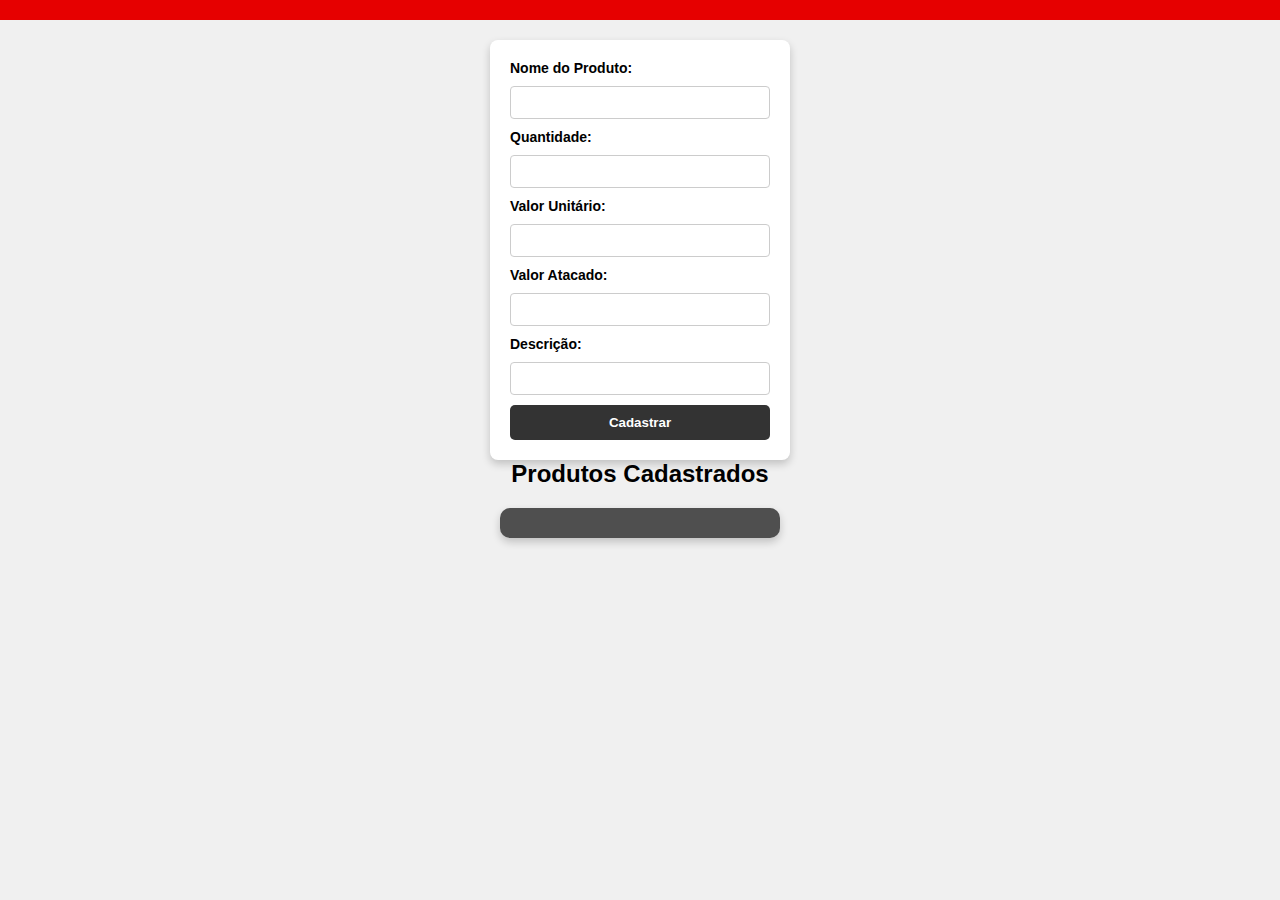
<file: index.html>
<!DOCTYPE html>
<html lang="pt-br">
<head>
    <meta charset="UTF-8">
    <meta name="viewport" content="width=device-width, initial-scale=1.0">
    <title>Cadastro de Produtos</title>
    <link rel="stylesheet" href="style.css">
</head>
<body>
 
    <div class="header">
    </div>

    
    <form id="formCadastro" method="POST">
        <label for="nome_produto">Nome do Produto:</label>
        <input type="text" id="nome_produto" name="nome_produto" required>

        <label for="quantidade_produto">Quantidade:</label>
        <input type="number" id="quantidade_produto" name="quantidade_produto" required>

        <label for="valor_unitario">Valor Unitário:</label>
        <input type="number" id="valor_unitario" name="valor_unitario" step="0.1" required>

        <label for="valor_atacado">Valor Atacado:</label>
        <input type="number" id="valor_atacado" name="valor_atacado" step="0.1" required>

        <label for="descricao">Descrição:</label>
        <input type="text" id="descricao" name="descricao" required>

        <button type="submit">Cadastrar</button>
    </form>

    <h2>Produtos Cadastrados</h2>
    <div id="produtosContainer"></div>

    <script>
        async function carregarProdutos() {
            try {
                const resposta = await fetch("http://localhost:3031/mostrar");
                const produtos = await resposta.json();
                const container = document.getElementById("produtosContainer");
                container.innerHTML = "";

                produtos.forEach((produto) => {
                    const produtoDiv = document.createElement("div");
                    produtoDiv.innerHTML = `
                        <p><strong>Nome do produto:</strong> ${produto.nome_produto}</p>
                        <p><strong>Quantidade:</strong> ${produto.quantidade_produto}</p>
                        <p><strong>Valor Unitário:</strong> ${produto.valor_unitario}</p>
                        <p><strong>Valor Atacado:</strong> ${produto.valor_atacado}</p>
                        <p><strong>Descrição:</strong> ${produto.descricao}</p>
                        <button onclick="editarProduto(${produto.id})">Editar</button>
                        <button onclick="excluirProduto(${produto.id})">Excluir</button>
                    `;
                    container.appendChild(produtoDiv);
                });
            } catch (error) {
                console.error("Erro ao carregar produtos:", error);
            }
        }

        async function editarProduto(id) {
            window.location.href = `editar.html?id=${id}`;
        }

        async function excluirProduto(id) {
            if (confirm("Tem certeza que deseja excluir este produto?")) {
                try {
                    const resposta = await fetch(`http://localhost:3031/deletar/${id}`, {
                        method: "DELETE",
                    });

                    const resultado = await resposta.json();
                    alert(resultado.mensagem);
                    carregarProdutos();
                } catch (error) {
                    console.error("Erro ao excluir produto:", error);
                }
            }
        }

        document.getElementById("formCadastro").addEventListener("submit", async function (event) {
            event.preventDefault();

            const nome_produto = document.getElementById("nome_produto").value;
            const quantidade_produto = parseInt(document.getElementById("quantidade_produto").value);
            const valor_unitario = parseFloat(document.getElementById("valor_unitario").value);
            const valor_atacado = parseFloat(document.getElementById("valor_atacado").value);
            const descricao = document.getElementById("descricao").value;

            const dados = { nome_produto, quantidade_produto, valor_unitario, valor_atacado, descricao };

            try {
                const resposta = await fetch("http://localhost:3031/salvar", {
                    method: "POST",
                    headers: {
                        "Content-Type": "application/json",
                    },
                    body: JSON.stringify(dados),
                });

                const resultado = await resposta.json();
                alert(resultado.resposta);
                carregarProdutos();
            } catch (error) {
                console.error("Erro ao cadastrar produto:", error);
            }
        });

        carregarProdutos();
        

    </script>
</body>
</html>
</file>
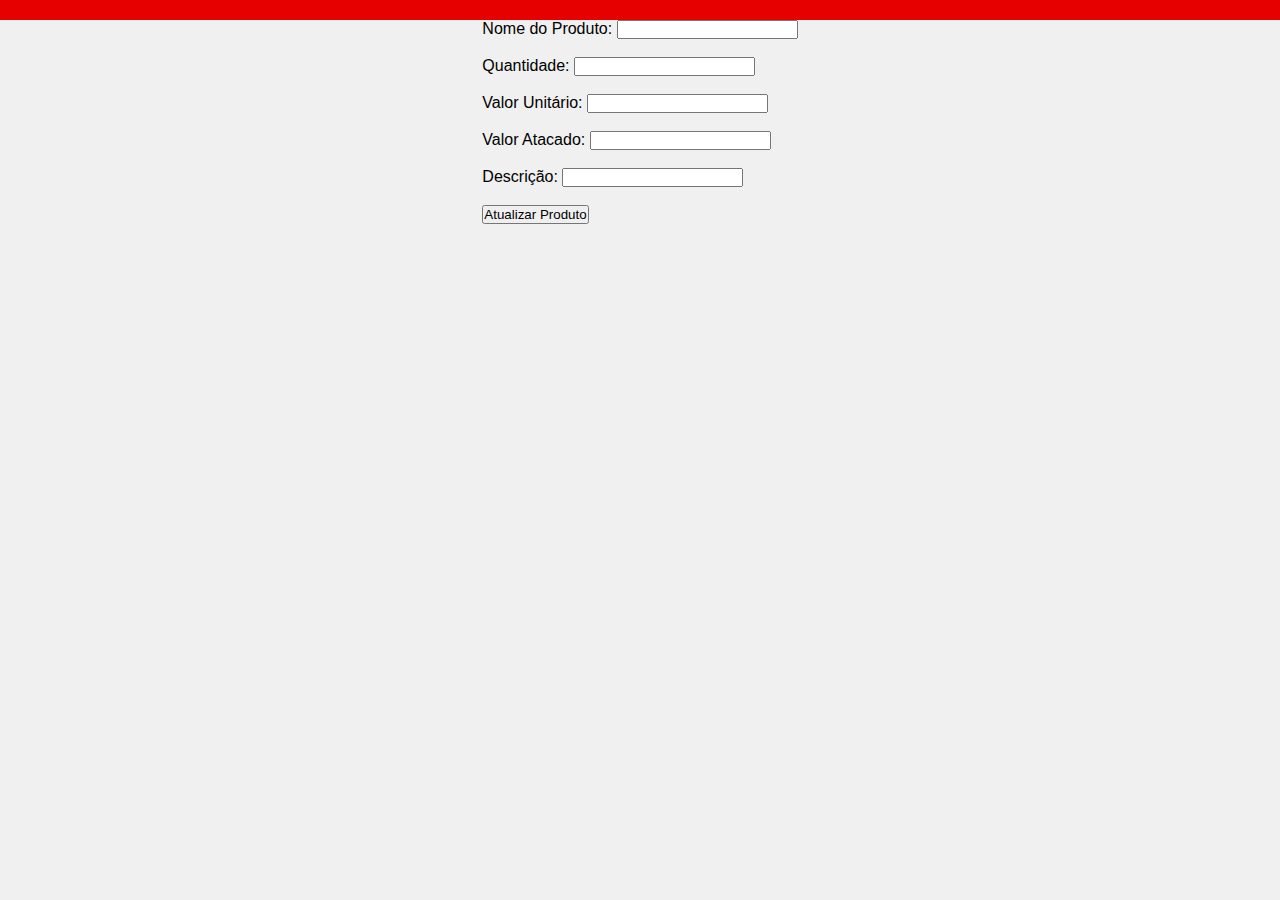
<file: editar.html>
<!DOCTYPE html>
<html lang="pt-br">
<head>
    <meta charset="UTF-8">
    <meta name="viewport" content="width=device-width, initial-scale=1.0">
    <title>Editar Produto</title>
    <link rel="stylesheet" href="style.css">
</head>
<body>
    <div class="header">
        <h1>CFDev</h1>
    </div>
    <h1>Editar Produto</h1>
    
    <form id="formEditar" method="POST">
        <input type="hidden" id="produto_id" name="id">
        <label for="nome_produto">Nome do Produto:</label>
        <input type="text" id="nome_produto" name="nome_produto" required><br><br>

        <label for="quantidade_produto">Quantidade:</label>
        <input type="number" id="quantidade_produto" name="quantidade_produto" required><br><br>

        <label for="valor_unitario">Valor Unitário:</label>
        <input type="number" id="valor_unitario" name="valor_unitario" step="0.1" required><br><br>

        <label for="valor_atacado">Valor Atacado:</label>
        <input type="number" id="valor_atacado" name="valor_atacado" step="0.1" required><br><br>

        <label for="descricao">Descrição:</label>
        <input type="text" id="descricao" name="descricao" required><br><br>

        <button type="submit">Atualizar Produto</button>
    </form>

    <script>
        async function carregarProdutoParaEdicao() {
            const urlParams = new URLSearchParams(window.location.search);
            const id = urlParams.get('id');
            
            if (id) {
                try {
                    const resposta = await fetch("http://localhost:3031/mostrar");
                    const produtos = await resposta.json();
                    const produto = produtos.find(p => p.id == id);

                    if (produto) {
                        document.getElementById("produto_id").value = produto.id;
                        document.getElementById("nome_produto").value = produto.nome_produto;
                        document.getElementById("quantidade_produto").value = produto.quantidade_produto;
                        document.getElementById("valor_unitario").value = produto.valor_unitario;
                        document.getElementById("valor_atacado").value = produto.valor_atacado;
                        document.getElementById("descricao").value = produto.descricao;
                    } else {
                        alert("Produto não encontrado.");
                    }
                } catch (error) {
                    console.error("Erro ao carregar produto para edição:", error);
                }
            } else {
                alert("ID do produto não fornecido.");
            }
        }

        document.getElementById("formEditar").addEventListener("submit", async function (event) {
            event.preventDefault();

            const id = document.getElementById("produto_id").value;
            const nome_produto = document.getElementById("nome_produto").value;
            const quantidade_produto = parseInt(document.getElementById("quantidade_produto").value);
            const valor_unitario = parseFloat(document.getElementById("valor_unitario").value);
            const valor_atacado = parseFloat(document.getElementById("valor_atacado").value);
            const descricao = document.getElementById("descricao").value;

            const dados = { nome_produto, quantidade_produto, valor_unitario, valor_atacado, descricao };

            try {
                const resposta = await fetch(`http://localhost:3031/editar/${id}`, {
                    method: "PUT",
                    headers: {
                        "Content-Type": "application/json",
                    },
                    body: JSON.stringify(dados),
                });

                const resultado = await resposta.json();
                alert(resultado.mensagem);

                window.location.href = "index.html";
            } catch (error) {
                console.error("Erro ao atualizar produto:", error);
            }
        });

        carregarProdutoParaEdicao();
    </script>
</body>
</html>
</file>
<file: style.css>
* {
    margin: 0;
    padding: 0;
    box-sizing: border-box;
    font-family: Arial, sans-serif;
}


body {
    background-color: #f0f0f0;
    display: flex;
    flex-direction: column;
    align-items: center;
}

h1 {
    display: none; 
}

.header {
    width: 100%;
    background-color: #e60000;
    padding: 10px;
    color: white;
    display: flex;
 
    
    align-items: center;
}



/* Estilo do formulário */
#formCadastro {
    background-color: #ffffff;
    padding: 20px;
    margin-top: 20px;
    width: 300px;
    box-shadow: 0px 4px 8px rgba(0, 0, 0, 0.2);
    border-radius: 8px;
    display: flex;
    flex-direction: column;
    gap: 10px;
}

#formCadastro label {
    font-size: 14px;
    font-weight: bold;
}

#formCadastro input {
    width: 100%;
    padding: 8px;
    border: 1px solid #ccc;
    border-radius: 4px;
}

#formCadastro button {
    background-color: #333;
    color: white;
    padding: 10px;
    border: none;
    border-radius: 5px;
    cursor: pointer;
    font-weight: bold;
}

#formCadastro button:hover {
    background-color: #555;
}

#produtosContainer {
    background-color: #4f4f4f;
    color: white;
    padding: 15px;
    margin-top: 20px;
    width: 280px;
    border-radius: 10px;
    box-shadow: 0px 4px 8px rgba(0, 0, 0, 0.2);
}

#produtosContainer p {
    font-size: 14px;
    margin-bottom: 5px;
}

#produtosContainer button {
    margin-top: 10px;
    padding: 5px 10px;
    border: none;
    border-radius: 4px;
    cursor: pointer;
    font-size: 12px;
    font-weight: bold;
}
</file>
